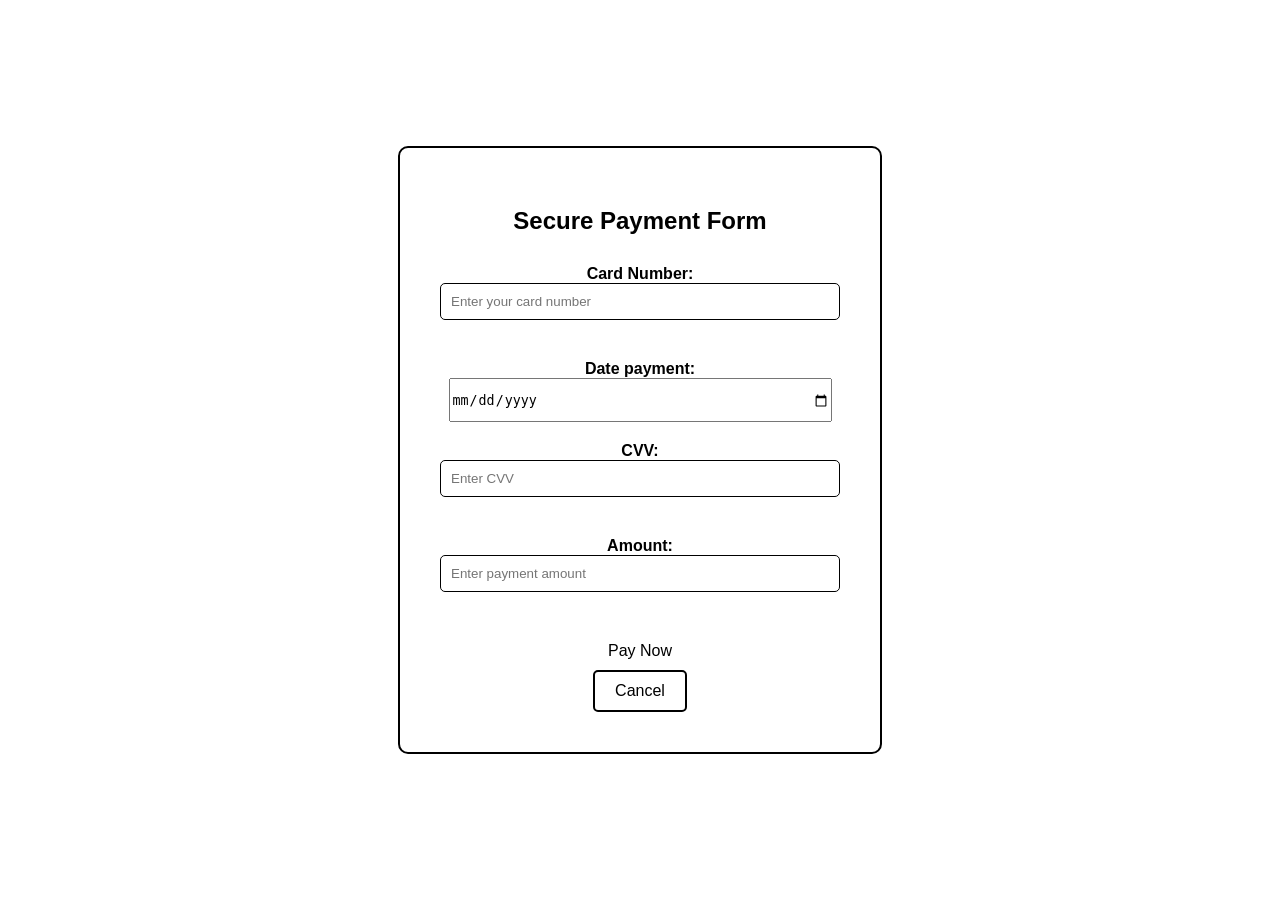
<file: backups/payment_form.html>
<!DOCTYPE html>
<html lang="en">
<head>
    <meta charset="UTF-8">
    <meta name="viewport" content="width=device-width, initial-scale=1.0">
    <title>Payment Form</title>
    <style>
        body {
            background-color: white; /* Set background color */
            color: black; /* Set text color */
            font-family: Arial, sans-serif; /* Set font family */
            display: flex;
            justify-content: center;
            align-items: center;
            height: 100vh;
            margin: 0;
        }

        .container {
            background-color: white; /* Set container background color */
            border: 2px solid black; /* Yellow border */
            border-radius: 10px; /* Rounded corners */
            box-shadow: 0px 0px 20px black(0, 0, 0, 0.1); /* Light shadow */
            padding: 40px;
            width: 400px;
            max-width: 100%;
        }

        h2 {
            text-align: center; /* Center-align heading */
            margin-bottom: 30px; /* Add space below heading */
        }

        label {
            font-weight: bold; /* Make labels bold */
        }

        input[type="text"] {
            width: 100%; /* Make input fields full width */
            padding: 10px; /* Add padding */
            margin-bottom: 20px; /* Add space below input fields */
            border: 1px solid black; /* Add border */
            border-radius: 5px; /* Rounded corners */
            box-sizing: border-box; /* Include padding and border in width */
        }

        input[type="submit"] {
            width: 100%; /* Make submit button full width */
            padding: 10px; /* Add padding */
            border: none; /* Remove border */
            border-radius: 5px; /* Rounded corners */
            background-color: white; /* Blue background color */
            color: black; /* White text color */
            cursor: pointer; /* Add cursor pointer */
        }

        input[type="submit"]:hover {
    background-color: black; /* Change background color on hover */
    color: white; /* Change text color on hover */
    font-weight: bold; /* Make text bold on hover */
    box-shadow: 0px 0px 10px white(0, 0, 0, 0.3); /* Add shadow on hover */
    border: 2px solid white; /* Add black border on hover */
}

.btn-primary, .btn-cancel {
    padding: 10px 20px; /* Padding for buttons */
    font-size: 16px; /* Font size for buttons */
    border-radius: 5px; /* Rounded corners for buttons */
    color: black; /* Set button text color to orange */
    border: 2px solid black; /* Set button border color to orange */
    background-color: transparent; /* Set button background color to transparent */
    cursor: pointer; /* Add cursor pointer */
}

.btn-primary:hover, .btn-cancel:hover {
    background-color: black; /* Set button background color to orange on hover */
    color: white; /* Set button text color to black on hover */
}

.container {
    text-align: center; /* Center-align container content */
}

.form-group {
    margin-bottom: 20px; /* Add space between form elements */
}


        .error {
            color: red; /* Error message color */
            font-size: 14px; /* Error message font size */
            margin-top: 5px; /* Add space above error message */
        }
    </style>
</head>
<body>
    <div class="container">
        <h2>Secure Payment Form</h2>
        <form action="process_payment.php" method="post" onsubmit="return validateForm()">
            <div class="form-group">
                <label for="card_number">Card Number:</label><br>
                <input type="text" id="card_number" name="card_number" placeholder="Enter your card number" required><br>
                <span class="error" id="card_error"></span> <!-- Error message for card number -->
            </div>
            <div class="form-group">
                <label for="expiry_date">Date payment:</label><br>
                <input type="date" id="expiry_date" name="expiry_date" style="height: 40px; width: calc(100% - 22px);" required><br>
                <span class="error" id="expiry_error"></span> <!-- Error message for expiry date -->
            </div>
            <div class="form-group">
                <label for="cvv">CVV:</label><br>
                <input type="text" id="cvv" name="cvv" placeholder="Enter CVV" required><br>
                <span class="error" id="cvv_error"></span> <!-- Error message for CVV -->
            </div>
            <div class="form-group">
                <label for="amount">Amount:</label><br>
                <input type="text" id="amount" name="amount" placeholder="Enter payment amount" required><br>
                <span class="error" id="amount_error"></span> <!-- Error message for amount -->
            </div>
            <input type="submit" value="Pay Now" class="btn-primary">
            
            <button type="button" class="btn-cancel" onclick="cancelPayment()">Cancel</button>
        </form>
    </div>
    


<script>
    function cancelPayment() {
    window.location.href = '../products/despay.php';
}

function validateForm() {
    var cardNumber = document.getElementById('card_number').value;
    var expiryDate = document.getElementById('expiry_date').value;
    var cvv = document.getElementById('cvv').value;
    var amount = document.getElementById('amount').value;

    var cardError = document.getElementById('card_error');
    var expiryError = document.getElementById('expiry_error');
    var cvvError = document.getElementById('cvv_error');
    var amountError = document.getElementById('amount_error');

    var isValid = true;

    if (!cardNumber.match(/^\d{16}$/)) {
        cardError.textContent = 'Invalid card number (must be 16 digits)';
        isValid = false;
    } else {
        cardError.textContent = '';
    }

    if (!expiryDate) {
        expiryError.textContent = 'Please select expiry date';
        isValid = false;
    } else {
        expiryError.textContent = '';
    }

    if (!cvv.match(/^\d{3}$/)) {
        cvvError.textContent = 'Invalid CVV (must be 3 digits)';
        isValid = false;
    } else {
        cvvError.textContent = '';
    }

    if (!amount.match(/^\d+(\.\d{2})?$/)) {
        amountError.textContent = 'Invalid amount';
        isValid = false;
    } else {
        amountError.textContent = '';
    }

    return isValid;
}

</script>
</body>
</html>
</file>
